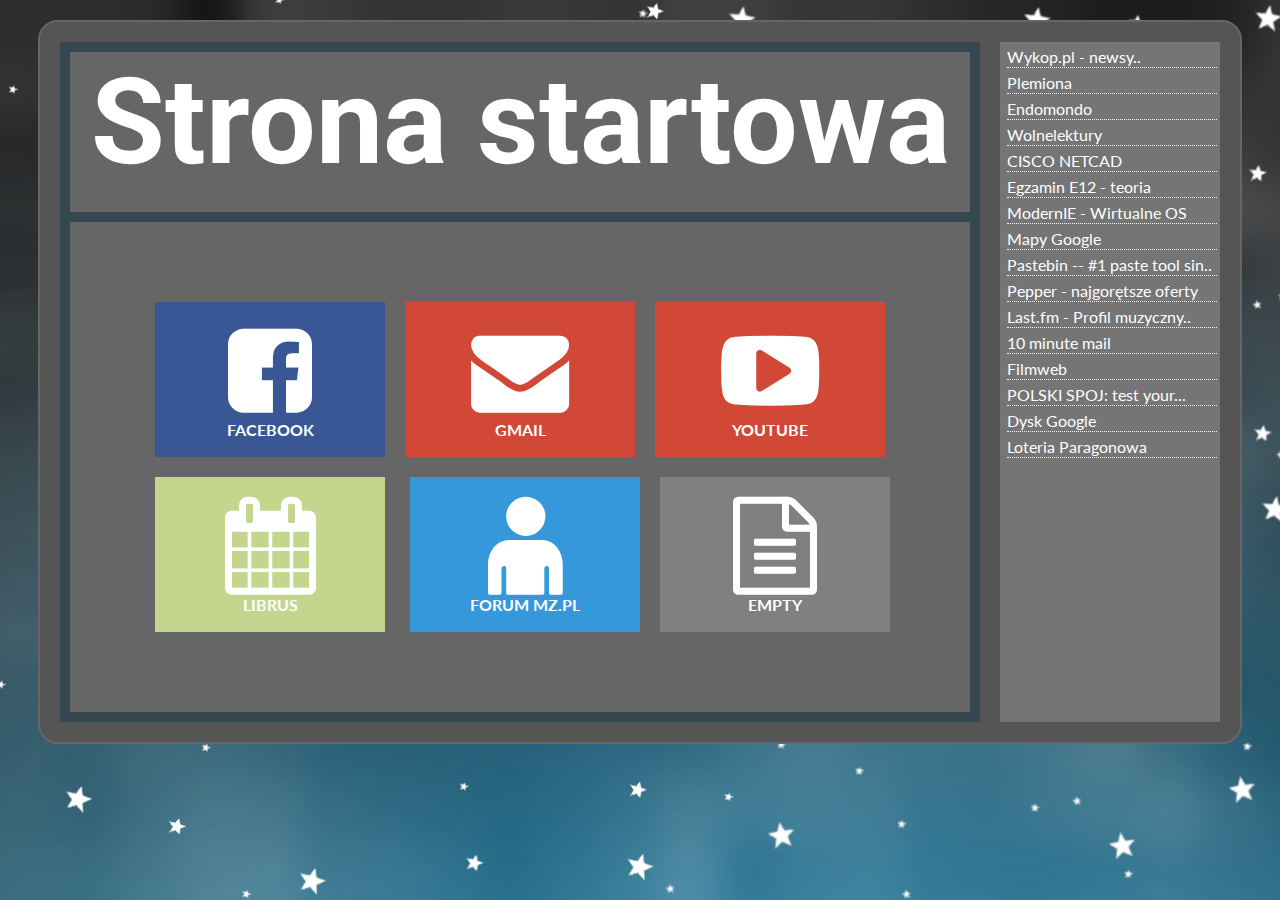
<file: index.html>
<!DOCTYPE HTML>
<html>
<head>
<meta charset="UTF-8">
<title>Strona startowa</title>
<meta name="Keywords" content="">
<meta name="Description" content="Strona startowa">
<meta name="Author" content="radek">
<meta name="Robots" content="ALL">

<link rel="stylesheet" href="style.css" type="text/css" />
<link href='http://fonts.googleapis.com/css?family=Lato:400,700,900|Roboto:400,500,900&subset=latin,latin-ext' rel='stylesheet' type='text/css'>
<link rel="stylesheet" href="css/fontello.css" type="text/css" />


</head>
<body>

<div id="container">

	<div id="srodek">
		<h2 id="text">Strona startowa</h2>
		<div id="fav">
			<div id="main">
				<a href="http://www.facebook.com" class="deco" target="_blank"><div id="fb"><i class="icon-facebook-squared"></i><br />facebook</div></a>
				<a href="http://www.gmail.com" class="deco" target="_blank"><div id="gmail"><i class="icon-mail-alt"></i> <br />gmail</div></a>
				<a href="http://www.youtube.com" class="deco" target="_blank"><div id="yt"><i class="icon-youtube-play"></i><br />youtube</div></a>
				<div style="clear:both"></div>
				<a href="https://synergia.librus.pl/loguj" class="deco" target="_blank"><div id="librus"><i class="icon-calendar"></i><br />librus</div></a>
				<a href="http://forum.miroslawzelent.pl/" class="deco" target="_blank"><div id="mirko"><i class="icon-adult"></i><br />forum mz.pl	</div></a>
				<div id="pusty"><i class="icon-doc-text"></i><br />empty</div>

			</div>

			</div>
	</div>
	<div class="clear:both"></div>
	<aside id="linki">
		<ul id="camecloser">

			<li class="link"><a href="http://www.wykop.pl" target="_blank" class="decolink">Wykop.pl - newsy..</a></li>
			<li class="link"><a href="http://www.plemiona.pl" target="_blank" class="decolink">Plemiona</a></li>
			<li class="link"><a href="http://www.endomondo.com" target="_blank" class="decolink">Endomondo</a></li>
			<li class="link"><a href="http://www.wolnelektury.pl" target="_blank" class="decolink">Wolnelektury</a></li>
			<li class="link"><a href="https://www.netacad.com/" target="_blank" class="decolink">CISCO NETCAD</a></li>
			<li class="link"><a href="http://www.egzamin-informatyk.pl" target="_blank" class="decolink">Egzamin E12 - teoria </a></li>
			<li class="link"><a href="http://www.modern.ie" target="_blank" class="decolink">ModernIE - Wirtualne OS</a></li>
			<li class="link"><a href="https://www.google.pl/maps" target="_blank" class="decolink">Mapy Google</a></li>
			<li class="link"><a href="https://www.pastebin.com" target="_blank" class="decolink">Pastebin -- #1 paste tool sin..</a></li>
			<li class="link"><a href="http://www.pepper.pl/" target="_blank" class="decolink">Pepper - najgorętsze oferty</a></li>
			<li class="link"><a href="http://www.last.fm/pl/" target="_blank" class="decolink">Last.fm - Profil muzyczny..</a></li>
			<li class="link"><a href="http://10minutemail.com/10MinuteMail/index.html" target="_blank" class="decolink">10 minute mail</a></li>
			<li class="link"><a href="http://www.filmweb.pl/" target="_blank" class="decolink">Filmweb</a></li>
			<li class="link"><a href="http://pl.spoj.com/" target="_blank" class="decolink">POLSKI SPOJ: test your...</a></li>
			<li class="link"><a href="http://drive.google.com/" target="_blank" class="decolink">Dysk Google</a></li>
			<li class="link"><a href="https://loteriaparagonowa.gov.pl/" target="_blank" class="decolink">	Loteria Paragonowa</a></li>
		</ul>
		</aside>
</div>


</body>
</html>
</file>
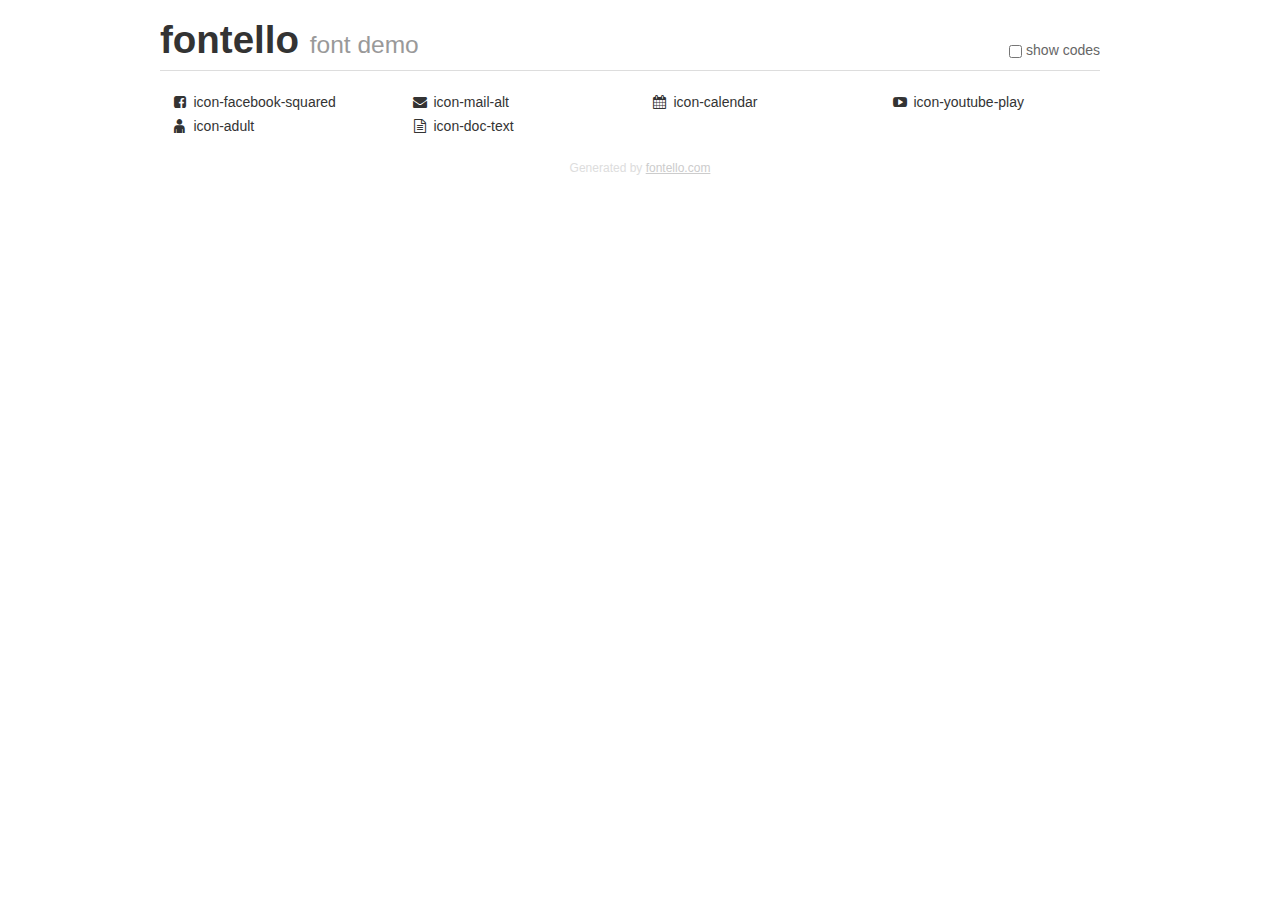
<file: demo.html>
<!DOCTYPE html>
<html>
  <head><!--[if lt IE 9]><script language="javascript" type="text/javascript" src="//html5shim.googlecode.com/svn/trunk/html5.js"></script><![endif]-->
    <meta charset="UTF-8"><style>/*
 * Bootstrap v2.2.1
 *
 * Copyright 2012 Twitter, Inc
 * Licensed under the Apache License v2.0
 * http://www.apache.org/licenses/LICENSE-2.0
 *
 * Designed and built with all the love in the world @twitter by @mdo and @fat.
 */
.clearfix {
  *zoom: 1;
}
.clearfix:before,
.clearfix:after {
  display: table;
  content: "";
  line-height: 0;
}
.clearfix:after {
  clear: both;
}
html {
  font-size: 100%;
  -webkit-text-size-adjust: 100%;
  -ms-text-size-adjust: 100%;
}
a:focus {
  outline: thin dotted #333;
  outline: 5px auto -webkit-focus-ring-color;
  outline-offset: -2px;
}
a:hover,
a:active {
  outline: 0;
}
button,
input,
select,
textarea {
  margin: 0;
  font-size: 100%;
  vertical-align: middle;
}
button,
input {
  *overflow: visible;
  line-height: normal;
}
button::-moz-focus-inner,
input::-moz-focus-inner {
  padding: 0;
  border: 0;
}
body {
  margin: 0;
  font-family: "Helvetica Neue", Helvetica, Arial, sans-serif;
  font-size: 14px;
  line-height: 20px;
  color: #333;
  background-color: #fff;
}
a {
  color: #08c;
  text-decoration: none;
}
a:hover {
  color: #005580;
  text-decoration: underline;
}
.row {
  margin-left: -20px;
  *zoom: 1;
}
.row:before,
.row:after {
  display: table;
  content: "";
  line-height: 0;
}
.row:after {
  clear: both;
}
[class*="span"] {
  float: left;
  min-height: 1px;
  margin-left: 20px;
}
.container,
.navbar-static-top .container,
.navbar-fixed-top .container,
.navbar-fixed-bottom .container {
  width: 940px;
}
.span12 {
  width: 940px;
}
.span11 {
  width: 860px;
}
.span10 {
  width: 780px;
}
.span9 {
  width: 700px;
}
.span8 {
  width: 620px;
}
.span7 {
  width: 540px;
}
.span6 {
  width: 460px;
}
.span5 {
  width: 380px;
}
.span4 {
  width: 300px;
}
.span3 {
  width: 220px;
}
.span2 {
  width: 140px;
}
.span1 {
  width: 60px;
}
[class*="span"].pull-right,
.row-fluid [class*="span"].pull-right {
  float: right;
}
.container {
  margin-right: auto;
  margin-left: auto;
  *zoom: 1;
}
.container:before,
.container:after {
  display: table;
  content: "";
  line-height: 0;
}
.container:after {
  clear: both;
}
p {
  margin: 0 0 10px;
}
.lead {
  margin-bottom: 20px;
  font-size: 21px;
  font-weight: 200;
  line-height: 30px;
}
small {
  font-size: 85%;
}
h1 {
  margin: 10px 0;
  font-family: inherit;
  font-weight: bold;
  line-height: 20px;
  color: inherit;
  text-rendering: optimizelegibility;
}
h1 small {
  font-weight: normal;
  line-height: 1;
  color: #999;
}
h1 {
  line-height: 40px;
}
h1 {
  font-size: 38.5px;
}
h1 small {
  font-size: 24.5px;
}
body {
  margin-top: 90px;
}
.header {
  position: fixed;
  top: 0;
  left: 50%;
  margin-left: -480px;
  background-color: #fff;
  border-bottom: 1px solid #ddd;
  padding-top: 10px;
  z-index: 10;
}
.footer {
  color: #ddd;
  font-size: 12px;
  text-align: center;
  margin-top: 20px;
}
.footer a {
  color: #ccc;
  text-decoration: underline;
}
.the-icons {
  font-size: 14px;
  line-height: 24px;
}
.switch {
  position: absolute;
  right: 0;
  bottom: 10px;
  color: #666;
}
.switch input {
  margin-right: 0.3em;
}
.codesOn .i-name {
  display: none;
}
.codesOn .i-code {
  display: inline;
}
.i-code {
  display: none;
}
@font-face {
      font-family: 'fontello';
      src: url('./font/fontello.eot?21935327');
      src: url('./font/fontello.eot?21935327#iefix') format('embedded-opentype'),
           url('./font/fontello.woff?21935327') format('woff'),
           url('./font/fontello.ttf?21935327') format('truetype'),
           url('./font/fontello.svg?21935327#fontello') format('svg');
      font-weight: normal;
      font-style: normal;
    }
     
     
    .demo-icon
    {
      font-family: "fontello";
      font-style: normal;
      font-weight: normal;
      speak: none;
     
      display: inline-block;
      text-decoration: inherit;
      width: 1em;
      margin-right: .2em;
      text-align: center;
      /* opacity: .8; */
     
      /* For safety - reset parent styles, that can break glyph codes*/
      font-variant: normal;
      text-transform: none;
     
      /* fix buttons height, for twitter bootstrap */
      line-height: 1em;
     
      /* Animation center compensation - margins should be symmetric */
      /* remove if not needed */
      margin-left: .2em;
     
      /* You can be more comfortable with increased icons size */
      /* font-size: 120%; */
     
      /* Font smoothing. That was taken from TWBS */
      -webkit-font-smoothing: antialiased;
      -moz-osx-font-smoothing: grayscale;
     
      /* Uncomment for 3D effect */
      /* text-shadow: 1px 1px 1px rgba(127, 127, 127, 0.3); */
    }
     </style>
    <link rel="stylesheet" href="css/animation.css"><!--[if IE 7]><link rel="stylesheet" href="css/fontello-ie7.css"><![endif]-->
    <script>
      function toggleCodes(on) {
        var obj = document.getElementById('icons');
        
        if (on) {
          obj.className += ' codesOn';
        } else {
          obj.className = obj.className.replace(' codesOn', '');
        }
      }
      
    </script>
  </head>
  <body>
    <div class="container header">
      <h1>
        fontello
         <small>font demo</small>
      </h1>
      <label class="switch">
        <input type="checkbox" onclick="toggleCodes(this.checked)">show codes
      </label>
    </div>
    <div id="icons" class="container">
      <div class="row">
        <div title="Code: 0xe800" class="the-icons span3"><i class="demo-icon icon-facebook-squared">&#xe800;</i> <span class="i-name">icon-facebook-squared</span><span class="i-code">0xe800</span></div>
        <div title="Code: 0xe801" class="the-icons span3"><i class="demo-icon icon-mail-alt">&#xe801;</i> <span class="i-name">icon-mail-alt</span><span class="i-code">0xe801</span></div>
        <div title="Code: 0xe802" class="the-icons span3"><i class="demo-icon icon-calendar">&#xe802;</i> <span class="i-name">icon-calendar</span><span class="i-code">0xe802</span></div>
        <div title="Code: 0xe803" class="the-icons span3"><i class="demo-icon icon-youtube-play">&#xe803;</i> <span class="i-name">icon-youtube-play</span><span class="i-code">0xe803</span></div>
      </div>
      <div class="row">
        <div title="Code: 0xe804" class="the-icons span3"><i class="demo-icon icon-adult">&#xe804;</i> <span class="i-name">icon-adult</span><span class="i-code">0xe804</span></div>
        <div title="Code: 0xe805" class="the-icons span3"><i class="demo-icon icon-doc-text">&#xe805;</i> <span class="i-name">icon-doc-text</span><span class="i-code">0xe805</span></div>
      </div>
    </div>
    <div class="container footer">Generated by <a href="http://fontello.com">fontello.com</a></div>
  </body>
</html>
</file>
<file: style.css>
body
{
	background-image:url(img/bg.png);
	font-family: 'Lato', sans-serif;
}

li
{
	list-style-type: none;
}

#container
{
width:1200px;
height:720px;
/*margin-top:100px; /*- dla 1280x1024*/
margin-top:20px; /* - dla 1600x900 */
margin-left:auto;
margin-right:auto;
border-radius: 50px;
-moz-border-radius: 50px;
-webkit-border-radius: 20px;
border: 2px solid #666666;
background-color:#555555;

}

#camecloser
{
	margin-top: 4px;
	margin-left: -38px;
}

#linki
{
margin:20px 20px 20px 10px;
background-color:#757575;
width:220px;
height:680px;
float:left;
}


.link
{
width: 210px;
height: 20px;
margin: 5px;
border-bottom: 1px dotted #F5F5F5;
}

.deco
{

text-decoration:none;


}

.decolink
{
text-decoration:none;
color: #fff;
}

#srodek
{
margin:20px 10px 20px 20px;
float:left;
width:920px;
height:680px;
background-color:#37474F;
}

#text
{
margin:10px;
width:900px;
height:160px;
background-color:#666666;
text-align:center;
font-size:120px;
color:white;
font-family: 'Roboto', sans-serif;
font-weight:700;
}

#fav
{
margin:10px;
width:900px;
height:490px;
background-color:#666666;
}

#main
{
margin-top:10px;
margin-bottom:10px;
margin-left:70px;
margin-right:70px;
float:left;
width:760px;
height:470px;
/*background-color:#466666;*/
}

#fb
{


margin-top:70px;
margin-bottom:10px;
margin-left:15px;
margin-right:10px;
width:230px;
height:155px;
background-color:#3a5795;
float:left;
text-align:center;
font-weight:700;
color:#fff;
font size:20px;
text-transform: uppercase;
}


#fb:hover
{
margin-top:70px;
margin-bottom:10px;
margin-left:15px;
margin-right:10px;
width:230px;
height:155px;
background-color:#294684;
float:left;
text-align:center;
font-weight:700;
color:#fff;
font size:20px;
text-transform: uppercase;

}


#gmail
{


margin-top:70px;
margin-bottom:10px;
margin-left:10px;
margin-right:10px;
width:230px;
height:155px;
background-color:#d14836;
float:left;
text-align:center;
font-weight:700;
color:#fff;
font size:20px;
text-transform: uppercase;

}

#gmail:hover
{


margin-top:70px;
margin-bottom:10px;
margin-left:10px;
margin-right:10px;
width:230px;
height:155px;
background-color:#c03725;
float:left;
text-align:center;
font-weight:700;
color:#fff;
font size:20px;
text-transform: uppercase;

}

#yt
{


margin-top:70px;
margin-bottom:10px;
margin-left:10px;
margin-right:10px;
width:230px;
height:155px;
background-color:#d14836;
float:left;
text-align:center;
font-weight:700;
color:#fff;
font size:20px;
text-transform: uppercase;

}

#yt:hover
{


margin-top:70px;
margin-bottom:10px;
margin-left:10px;
margin-right:10px;
width:230px;
height:155px;
background-color:#c03725;
float:left;
text-align:center;
font-weight:700;
color:#fff;
font size:20px;
text-transform: uppercase;

}

#librus
{


margin-top:10px;
margin-bottom:10px;
margin-left:15px;
margin-right:10px;
width:230px;
height:155px;
background-color:#c4d58e;
float:left;
text-align:center;
font-weight:700;
color:#fff;
font size:20px;
text-transform: uppercase;

}

#librus:hover
{


margin-top:10px;
margin-bottom:10px;
margin-left:15px;
margin-right:10px;
width:230px;
height:155px;
background-color:#b3c47d;
float:left;
text-align:center;
font-weight:700;
color:#fff;
font size:20px;
text-transform: uppercase;

}

#mirko
{


margin-top:10px;
margin-bottom:10px;
margin-left:15px;
margin-right:10px;
width:230px;
height:155px;
background-color:rgb(52,152,219);
float:left;
text-align:center;
font-weight:700;
color:#fff;
font size:20px;
text-transform: uppercase;

}

#mirko:hover
{


margin-top:10px;
margin-bottom:10px;
margin-left:15px;
margin-right:10px;
width:230px;
height:155px;
background-color:rgb(32,132,199);
float:left;
text-align:center;
font-weight:700;
color:#fff;
font size:20px;
text-transform: uppercase;

}

#pusty
{


margin-top:10px;
margin-bottom:10px;
margin-left:10px;
margin-right:10px;
width:230px;
height:155px;
background-color:#808080;
float:left;
text-align:center;
font-weight:700;
color:#fff;
font size:20px;
text-transform: uppercase;

}

#pusty:hover
{

margin-top:10px;
margin-bottom:10px;
margin-left:10px;
margin-right:10px;
width:230px;
height:155px;
background-color:#707070;
float:left;
text-align:center;
font-weight:700;
color:#fff;
font size:20px;
cursor:hand;

}
</file>
<file: css/fontello.css>
@font-face {
  font-family: 'fontello';
  src: url('../font/fontello.eot?74245987');
  src: url('../font/fontello.eot?74245987#iefix') format('embedded-opentype'),
       url('../font/fontello.woff?74245987') format('woff'),
       url('../font/fontello.ttf?74245987') format('truetype'),
       url('../font/fontello.svg?74245987#fontello') format('svg');
  font-weight: normal;
  font-style: normal;
}
/* Chrome hack: SVG is rendered more smooth in Windozze. 100% magic, uncomment if you need it. */
/* Note, that will break hinting! In other OS-es font will be not as sharp as it could be */
/*
@media screen and (-webkit-min-device-pixel-ratio:0) {
  @font-face {
    font-family: 'fontello';
    src: url('../font/fontello.svg?74245987#fontello') format('svg');
  }
}
*/

 [class^="icon-"]:before, [class*=" icon-"]:before {
  font-family: "fontello";
  font-style: normal;
  font-weight: normal;
  speak: none;

  display: inline-block;
  text-decoration: inherit;
  width: 1em;
  margin-right: .2em;
  text-align: center;
  /* opacity: .8; */

  /* For safety - reset parent styles, that can break glyph codes*/
  font-variant: normal;
  text-transform: none;

  /* fix buttons height, for twitter bootstrap */
  line-height: 1em;

  /* Animation center compensation - margins should be symmetric */
  /* remove if not needed */
  margin-left: .2em;

  /* you can be more comfortable with increased icons size */
  /* font-size: 120%; */

  /* Font smoothing. That was taken from TWBS */
  -webkit-font-smoothing: antialiased;
  -moz-osx-font-smoothing: grayscale;

  /* Uncomment for 3D effect */
  /* text-shadow: 1px 1px 1px rgba(127, 127, 127, 0.3); */
}

.icon-facebook-squared:before
{
content: '\e800';
font-size:98px;
margin-top:20px;
color:#fff;
} /* '' */
.icon-mail-alt:before
{
content: '\e801';
font-size:98px;
margin-top:20px;
color:#fff; } /* '' */
.icon-calendar:before
{
content: '\e802';
font-size:98px;
margin-top:20px;
color:#fff;
} /* '' */
.icon-youtube-play:before
{
content: '\e803';
font-size:98px;
margin-top:20px;
color:#fff;
} /* '' */
.icon-adult:before{
content: '\e804';
font-size:98px;
margin-top:20px;
color:#fff;
} /* '' */
.icon-doc-text:before
{
content: '\e805';
font-size:98px;
margin-top:20px;
color:#fff;
} /* '' */
</file>
<file: css/fontello-ie7.css>
[class^="icon-"], [class*=" icon-"] {
  font-family: 'fontello';
  font-style: normal;
  font-weight: normal;
 
  /* fix buttons height */
  line-height: 1em;
 
  /* you can be more comfortable with increased icons size */
  /* font-size: 120%; */
}
 
.icon-facebook-squared { *zoom: expression( this.runtimeStyle['zoom'] = '1', this.innerHTML = '&#xe800;&nbsp;'); }
.icon-mail-alt { *zoom: expression( this.runtimeStyle['zoom'] = '1', this.innerHTML = '&#xe801;&nbsp;'); }
.icon-calendar { *zoom: expression( this.runtimeStyle['zoom'] = '1', this.innerHTML = '&#xe802;&nbsp;'); }
.icon-youtube-play { *zoom: expression( this.runtimeStyle['zoom'] = '1', this.innerHTML = '&#xe803;&nbsp;'); }
.icon-adult { *zoom: expression( this.runtimeStyle['zoom'] = '1', this.innerHTML = '&#xe804;&nbsp;'); }
.icon-doc-text { *zoom: expression( this.runtimeStyle['zoom'] = '1', this.innerHTML = '&#xe805;&nbsp;'); }
</file>
<file: css/animation.css>
/*
   Animation example, for spinners
*/
.animate-spin {
  -moz-animation: spin 2s infinite linear;
  -o-animation: spin 2s infinite linear;
  -webkit-animation: spin 2s infinite linear;
  animation: spin 2s infinite linear;
  display: inline-block;
}
@-moz-keyframes spin {
  0% {
    -moz-transform: rotate(0deg);
    -o-transform: rotate(0deg);
    -webkit-transform: rotate(0deg);
    transform: rotate(0deg);
  }

  100% {
    -moz-transform: rotate(359deg);
    -o-transform: rotate(359deg);
    -webkit-transform: rotate(359deg);
    transform: rotate(359deg);
  }
}
@-webkit-keyframes spin {
  0% {
    -moz-transform: rotate(0deg);
    -o-transform: rotate(0deg);
    -webkit-transform: rotate(0deg);
    transform: rotate(0deg);
  }

  100% {
    -moz-transform: rotate(359deg);
    -o-transform: rotate(359deg);
    -webkit-transform: rotate(359deg);
    transform: rotate(359deg);
  }
}
@-o-keyframes spin {
  0% {
    -moz-transform: rotate(0deg);
    -o-transform: rotate(0deg);
    -webkit-transform: rotate(0deg);
    transform: rotate(0deg);
  }

  100% {
    -moz-transform: rotate(359deg);
    -o-transform: rotate(359deg);
    -webkit-transform: rotate(359deg);
    transform: rotate(359deg);
  }
}
@-ms-keyframes spin {
  0% {
    -moz-transform: rotate(0deg);
    -o-transform: rotate(0deg);
    -webkit-transform: rotate(0deg);
    transform: rotate(0deg);
  }

  100% {
    -moz-transform: rotate(359deg);
    -o-transform: rotate(359deg);
    -webkit-transform: rotate(359deg);
    transform: rotate(359deg);
  }
}
@keyframes spin {
  0% {
    -moz-transform: rotate(0deg);
    -o-transform: rotate(0deg);
    -webkit-transform: rotate(0deg);
    transform: rotate(0deg);
  }

  100% {
    -moz-transform: rotate(359deg);
    -o-transform: rotate(359deg);
    -webkit-transform: rotate(359deg);
    transform: rotate(359deg);
  }
}
</file>
